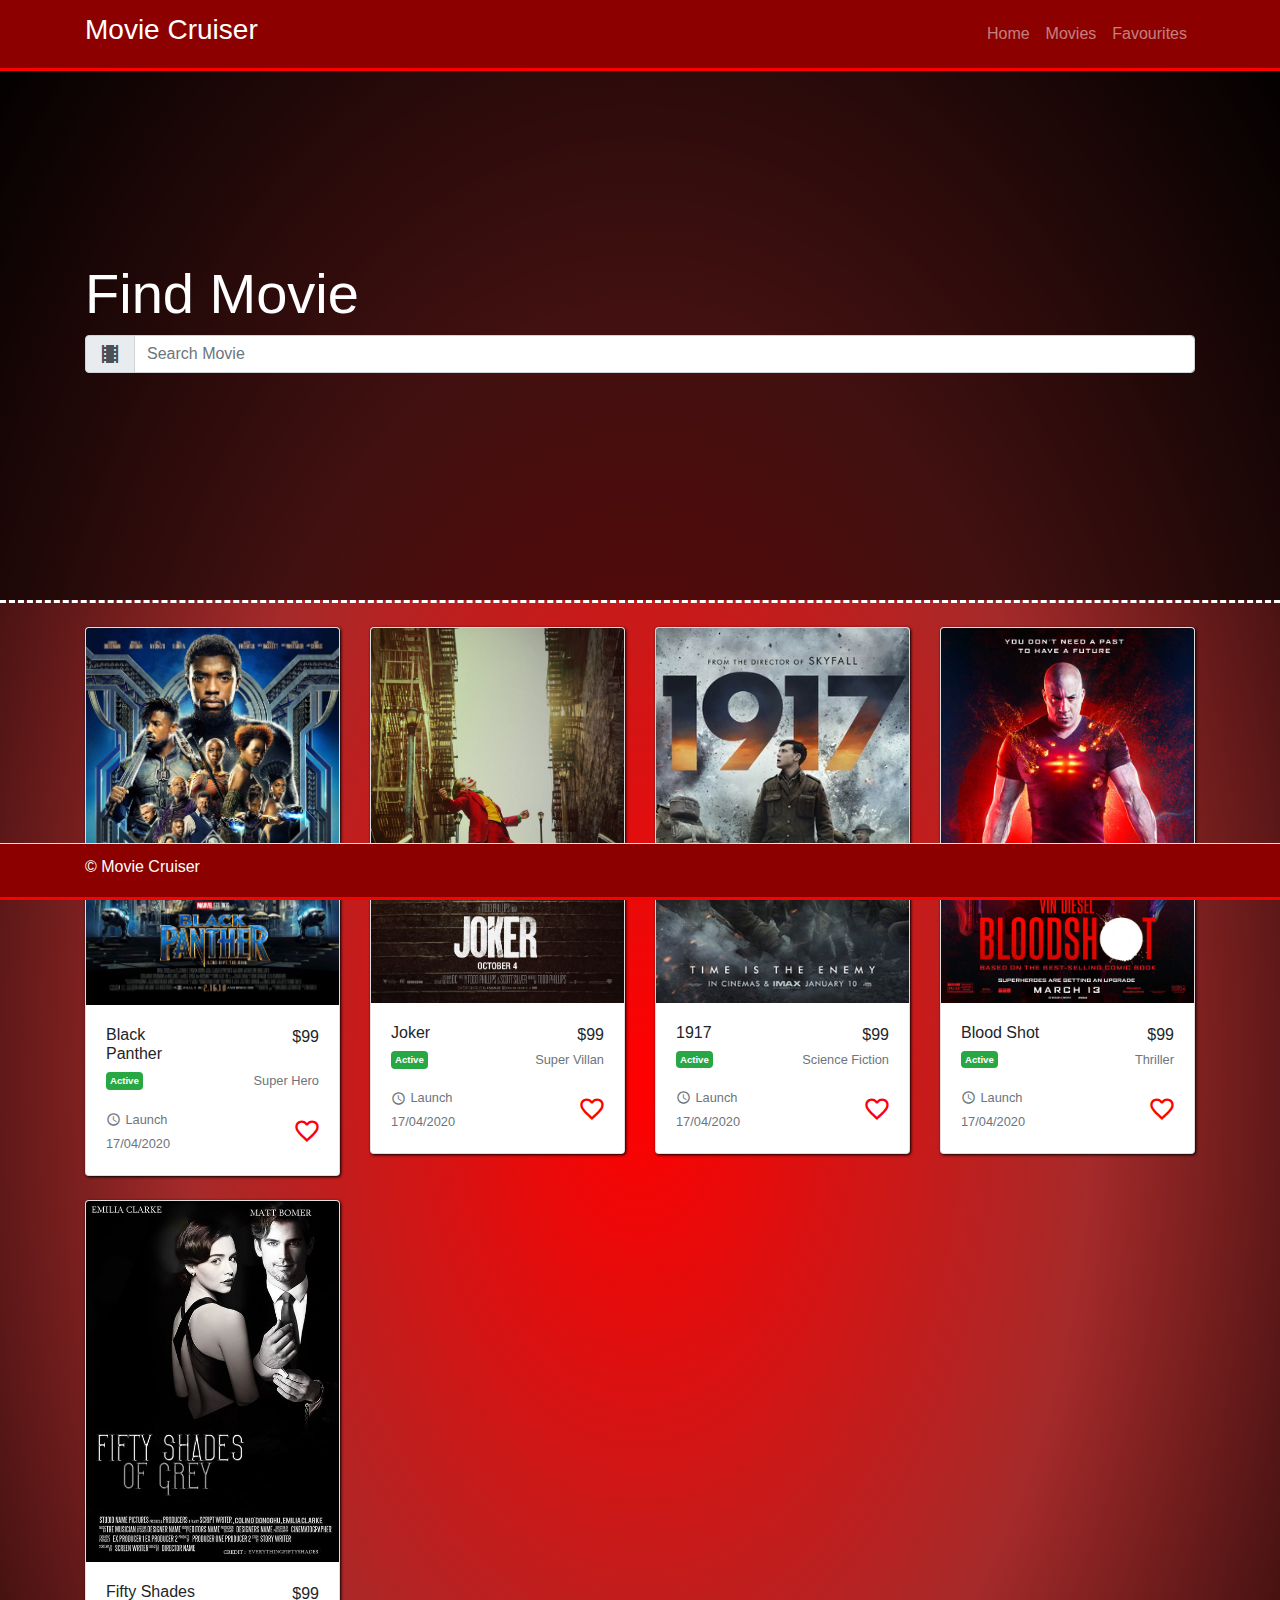
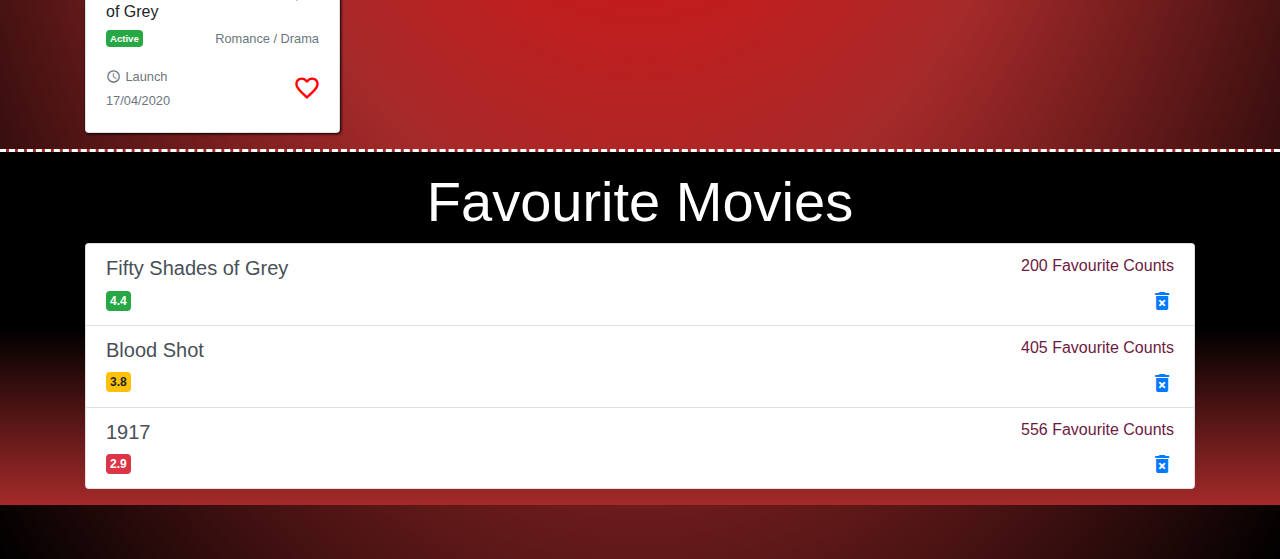
<file: index.html>
<!DOCTYPE html>
<html lang="en">

<head>
	<meta charset="utf-8">
	<meta name="viewport" content="width=device-width, initial-scale=1, shrink-to-fit=no">
	<meta name="description" content="">
	<meta name="author" content="">
	<link rel="icon" href="../../../../favicon.ico">
	<title>Starter Template · Bootstrap</title>

	<!--Template based on URL below-->
	<link rel="canonical" href="https://getbootstrap.com/docs/4.3/examples/starter-template/">

	<!-- Bootstrap core CSS -->
	<link rel="stylesheet" href="https://stackpath.bootstrapcdn.com/bootstrap/4.3.1/css/bootstrap.min.css" integrity="sha384-ggOyR0iXCbMQv3Xipma34MD+dH/1fQ784/j6cY/iJTQUOhcWr7x9JvoRxT2MZw1T" crossorigin="anonymous">

	<!-- Place your stylesheet here-->
	<link href="css/stylesheet.css" rel="stylesheet" type="text/css">

	<link href="https://fonts.googleapis.com/icon?family=Material+Icons" rel="stylesheet">
</head>

<body style="background: radial-gradient(red, brown, black);">
	<nav class="navbar navbar-expand-sm navbar-dark fixed-top" id="main-nav">
		<div class="container">
			<a class="navbar-brand" href="#">
				<h3>Movie Cruiser</h3>
			</a>
			<button class="navbar-toggler" type="button" data-toggle="collapse" data-target="#navbarResponsive" aria-controls="navbarResponsive" aria-expanded="false" aria-label="Toggle navigation">
				<span class="icon-bar top-bar"></span>
				<span class="icon-bar middle-bar"></span>
				<span class="icon-bar bottom-bar"></span>
				<span class="sr-only">Toggle navigation</span>
			</button>
			<div class="collapse navbar-collapse" id="navbarResponsive">
				<ul class="navbar-nav ml-auto">
					<li class="nav-item">
						<a class="nav-link" href="#home-section">Home</a>
					</li>
					<li class="nav-item">
						<a class="nav-link" href="#movie-section">Movies</a>
					</li>
					<li class="nav-item">
						<a class="nav-link" href="#fav-section">Favourites</a>
					</li>
				</ul>
			</div>
		</div>
	</nav>

	<section id="home-section">
		<div class="dark-overlay">
			<div class="home-inner container">
				<label for="search" class="display-4 text-white">Find Movie</label>
				<div class="input-group mb-3">
					<div class="input-group-prepend">
						<button class="material-icons input-group-text cafecup" href="#">
							theaters
						</button>
					</div>
					<input class="form-control" type="text" placeholder="Search Movie" id="searchBar" onkeyup="searchFun();">
				</div>
			</div>
		</div>
	</section>

	<section id="movie-section" style="border-top: 3px dashed white">
		<div class="container">
			<div class="row">
				<div class="col-xl-3 col-lg-4 col-md-6 col-sm-12 mt-2">
					<div class="card mt-3">
						<a href="#" data-toggle="modal" data-target="#loginModal">
							<img class="card-img-top hoverable" src="img/bp.jpg">
						</a>
						<div class="modal" id="loginModal">
							<div class="modal-dialog">
								<div class="modal-content">
									<div class="modal-header">
										<h5 class="modal-title">Teaser of Black Panther</h5>
										<button class="close" data-dismiss="modal">&times;</button>
									</div>
									<div class="modal-body">
										<iframe width="100%" height="300px" src="https://www.youtube.com/embed/dxWvtMOGAhw" frameborder="0" allow="accelerometer; autoplay; encrypted-media; gyroscope; picture-in-picture" allowfullscreen></iframe>
									</div>
								</div>
							</div>
						</div>
						<div class="card-body">
							<div class="row">
								<div class="col">
									<h6>
										Black Panther
									</h6>
								</div>
								<div class="col text-right">
									$99
								</div>
							</div>

							<small class="text-muted d-flex justify-content-between align-items-center">
								<span class="badge badge-success p-1 mr-1">
									Active</span>
								Super Hero
							</small>
							<div class="row justify-content-between mt-3">
								<div class="col">
									<span class="material-icons text-muted" style="font-size: 15px">
										schedule
									</span>
									<small class="text-muted">Launch</small><br>
									<small class="text-muted">17/04/2020</small>
								</div>
								<i class="material-icons col-2 mr-3 align-self-center" id="fav" data-toggle="tooltip" data-placement="left" data-html="true" title="<h3>Add</h3><p>to Favourite</p>">
									favorite_border
								</i>
							</div>
						</div>
					</div>
				</div>

				<div class="col-xl-3 col-lg-4 col-md-6 col-sm-12 mt-2">
					<div class="card mt-3">
						<a href="#" data-toggle="modal" data-target="#loginModal2">
							<img class="card-img-top hoverable" src="img/jo.jpg">
						</a>
						<div class="modal" id="loginModal2">
							<div class="modal-dialog">
								<div class="modal-content">
									<div class="modal-header">
										<h5 class="modal-title">Teaser of Joker</h5>
										<button class="close" data-dismiss="modal">&times;</button>
									</div>
									<div class="modal-body">
										<iframe width="100%" height="300" src="https://www.youtube.com/embed/t433PEQGErc" frameborder="0" allow="accelerometer; autoplay; encrypted-media; gyroscope; picture-in-picture" allowfullscreen></iframe>
									</div>
								</div>
							</div>
						</div>
						<div class="card-body">
							<div class="row">
								<div class="col">
									<h6>
										Joker
									</h6>
								</div>
								<div class="col text-right">
									$99
								</div>
							</div>

							<small class="text-muted d-flex justify-content-between align-items-center">
								<span class="badge badge-success p-1 mr-1">
									Active</span>
								Super Villan
							</small>
							<div class="row justify-content-between mt-3">
								<div class="col">
									<span class="material-icons text-muted" style="font-size: 15px">
										schedule
									</span>
									<small class="text-muted">Launch</small><br>
									<small class="text-muted">17/04/2020</small>
								</div>
								<i class="material-icons col-2 mr-3 align-self-center" id="fav" data-toggle="tooltip" data-placement="left" data-html="true" title="<h3>Add</h3><p>to Favourite</p>">
									favorite_border
								</i>
							</div>
						</div>
					</div>
				</div>

				<div class="col-xl-3 col-lg-4 col-md-6 col-sm-12 mt-2">
					<div class="card mt-3">
						<a href="#" data-toggle="modal" data-target="#loginModal3">
							<img class="card-img-top hoverable" src="img/1917.jpg">
						</a>
						<div class="modal" id="loginModal3">
							<div class="modal-dialog">
								<div class="modal-content">
									<div class="modal-header">
										<h5 class="modal-title">Teaser of 1917</h5>
										<button class="close" data-dismiss="modal">&times;</button>
									</div>
									<div class="modal-body">
										<iframe width="100%" height="300" src="https://www.youtube.com/embed/UcmZN0Mbl04" frameborder="0" allow="accelerometer; autoplay; encrypted-media; gyroscope; picture-in-picture" allowfullscreen></iframe>
									</div>
								</div>
							</div>
						</div>
						<div class="card-body">
							<div class="row">
								<div class="col">
									<h6>
										1917
									</h6>
								</div>
								<div class="col text-right">
									$99
								</div>
							</div>

							<small class="text-muted d-flex justify-content-between align-items-center">
								<span class="badge badge-success p-1 mr-1">
									Active</span>
								Science Fiction
							</small>
							<div class="row justify-content-between mt-3">
								<div class="col">
									<span class="material-icons text-muted" style="font-size: 15px">
										schedule
									</span>
									<small class="text-muted">Launch</small><br>
									<small class="text-muted">17/04/2020</small>
								</div>
								<i class="material-icons col-2 mr-3 align-self-center" id="fav" data-toggle="tooltip" data-placement="left" data-html="true" title="<h3>Add</h3><p>to Favourite</p>">
									favorite_border
								</i>
							</div>
						</div>
					</div>
				</div>

				<div class="col-xl-3 col-lg-4 col-md-6 col-sm-12 mt-2">
					<div class="card mt-3">
						<a href="#" data-toggle="modal" data-target="#loginModal4">
							<img class="card-img-top hoverable" src="img/bs.jpg">
						</a>
						<div class="modal" id="loginModal4">
							<div class="modal-dialog">
								<div class="modal-content">
									<div class="modal-header">
										<h5 class="modal-title">Teaser of Blood Shot</h5>
										<button class="close" data-dismiss="modal">&times;</button>
									</div>
									<div class="modal-body">
										<iframe width="100%" height="300" src="https://www.youtube.com/embed/vOUVVDWdXbo" frameborder="0" allow="accelerometer; autoplay; encrypted-media; gyroscope; picture-in-picture" allowfullscreen></iframe>
									</div>
								</div>
							</div>
						</div>
						<div class="card-body">
							<div class="row">
								<div class="col">
									<h6>
										Blood Shot
									</h6>
								</div>
								<div class="col text-right">
									$99
								</div>
							</div>

							<small class="text-muted d-flex justify-content-between align-items-center">
								<span class="badge badge-success p-1 mr-1">
									Active</span>
								Thriller
							</small>
							<div class="row justify-content-between mt-3">
								<div class="col">
									<span class="material-icons text-muted" style="font-size: 15px">
										schedule
									</span>
									<small class="text-muted">Launch</small><br>
									<small class="text-muted">17/04/2020</small>
								</div>
								<i class="material-icons col-2 mr-3 align-self-center" id="fav" data-toggle="tooltip" data-placement="left" data-html="true" title="<h3>Add</h3><p>to Favourite</p>">
									favorite_border
								</i>
							</div>
						</div>
					</div>
				</div>

				<div class="col-xl-3 col-lg-4 col-md-6 col-sm-12 mt-2">
					<div class="card mt-3">
						<a href="#" data-toggle="modal" data-target="#loginModal5">
							<img class="card-img-top hoverable" src="img/50.jpg">
						</a>
						<div class="modal" id="loginModal5">
							<div class="modal-dialog">
								<div class="modal-content">
									<div class="modal-header">
										<h5 class="modal-title">Teaser of Fifty Shades of Grey</h5>
										<button class="close" data-dismiss="modal">&times;</button>
									</div>
									<div class="modal-body">
										<iframe width="100%" height="300" src="https://www.youtube.com/embed/z4nJX8snP4s" frameborder="0" allow="accelerometer; autoplay; encrypted-media; gyroscope; picture-in-picture" allowfullscreen></iframe>
									</div>
								</div>
							</div>
						</div>
						<div class="card-body">
							<div class="row">
								<div class="col">
									<h6>
										Fifty Shades of Grey
									</h6>
								</div>
								<div class="col text-right">
									$99
								</div>
							</div>

							<small class="text-muted d-flex justify-content-between align-items-center">
								<span class="badge badge-success p-1 mr-1">
									Active</span>
								Romance / Drama
							</small>
							<div class="row justify-content-between mt-3">
								<div class="col">
									<span class="material-icons text-muted" style="font-size: 15px">
										schedule
									</span>
									<small class="text-muted">Launch</small><br>
									<small class="text-muted">17/04/2020</small>
								</div>
								<i class="material-icons col-2 mr-3 align-self-center" id="fav" data-toggle="tooltip" data-placement="left" data-html="true" title="<h3>Add</h3><p>to Favourite</p>">
									favorite_border
								</i>
							</div>
						</div>
					</div>
				</div>
			</div>
		</div>
	</section>

	<section id="fav-section" class="bg-dark text-white mt-3" style="background: linear-gradient(black, black, brown); border-top: 3px dashed white">
		<div class="container">
			<div class="row">
				<div class="col text-center py-3">
					<h2 class="display-4">Favourite Movies</h2>
					<div class="list-group">
						<div class="list-group-item list-group-item-action flex-column align-items-start">
							<div class="d-flex w-100 justify-content-between">
								<h5 style="font-weight: inherit">Fifty Shades of Grey</h5>
								<h6 style="color: #6d1a41">200 Favourite Counts</h6>
							</div>
							<div class="d-flex w-100 justify-content-between">
								<span class="badge badge-success p-1 mr-1 align-self-center">
									4.4</span>
								<a class="ml-auto" data-toggle="tooltip" data-placement="left" data-html="true" title="<h3>Delete</h3><p>from  Favourite</p>" href="index-fav-delete-success.html"><span class="material-icons bin">
										delete_forever
									</span></a>
							</div>
						</div>
						<div class="list-group-item list-group-item-action flex-column align-items-start">
							<div class="d-flex w-100 justify-content-between">
								<h5 style="font-weight: inherit">Blood Shot</h5>
								<h6 style="color: #6d1a41">405 Favourite Counts</h6>
							</div>
							<div class="d-flex w-100 justify-content-between">
								<span class="badge badge-warning p-1 mr-1 align-self-center">
									3.8</span>
								<a class="ml-auto" data-toggle="tooltip" data-placement="left" data-html="true" title="<h3>Delete</h3><p>from  Favourite</p>" href="index-fav-delete-success.html"><span class="material-icons bin">
										delete_forever
									</span></a>
							</div>
						</div>
						<div class="list-group-item list-group-item-action flex-column align-items-start">
							<div class="d-flex w-100 justify-content-between">
								<h5 style="font-weight: inherit">1917</h5>
								<h6 style="color: #6d1a41">556 Favourite Counts</h6>
							</div>
							<div class="d-flex w-100 justify-content-between">
								<span class="badge badge-danger p-1 mr-1 align-self-center">
									2.9</span>
								<a class="ml-auto" data-toggle="tooltip" data-placement="left" data-html="true" title="<h3>Delete</h3><p>from  Favourite</p>" href="index-fav-delete-success.html"><span class="material-icons bin">
										delete_forever
									</span></a>
							</div>
						</div>
					</div>
				</div>
			</div>
		</div>
	</section>

	<div style="margin-top: 54px"></div>

	<nav class="navbar navbar-expand-sm navbar-dark fixed-bottom border-top">
		<div class="container">
			<a class="navbar-brand" href="#">
				<h6>&copy; Movie Cruiser </h6>
			</a>
		</div>
	</nav>


	<script src="https://code.jquery.com/jquery-3.3.1.min.js" integrity="sha256-FgpCb/KJQlLNfOu91ta32o/NMZxltwRo8QtmkMRdAu8=" crossorigin="anonymous"></script>
	<script src="https://cdnjs.cloudflare.com/ajax/libs/popper.js/1.14.3/umd/popper.min.js" integrity="sha384-ZMP7rVo3mIykV+2+9J3UJ46jBk0WLaUAdn689aCwoqbBJiSnjAK/l8WvCWPIPm49" crossorigin="anonymous"></script>
	<script src="https://stackpath.bootstrapcdn.com/bootstrap/4.1.1/js/bootstrap.min.js" integrity="sha384-smHYKdLADwkXOn1EmN1qk/HfnUcbVRZyYmZ4qpPea6sjB/pTJ0euyQp0Mk8ck+5T" crossorigin="anonymous"></script>
	<script src="js/script.js"></script>
</body></html>
</file>
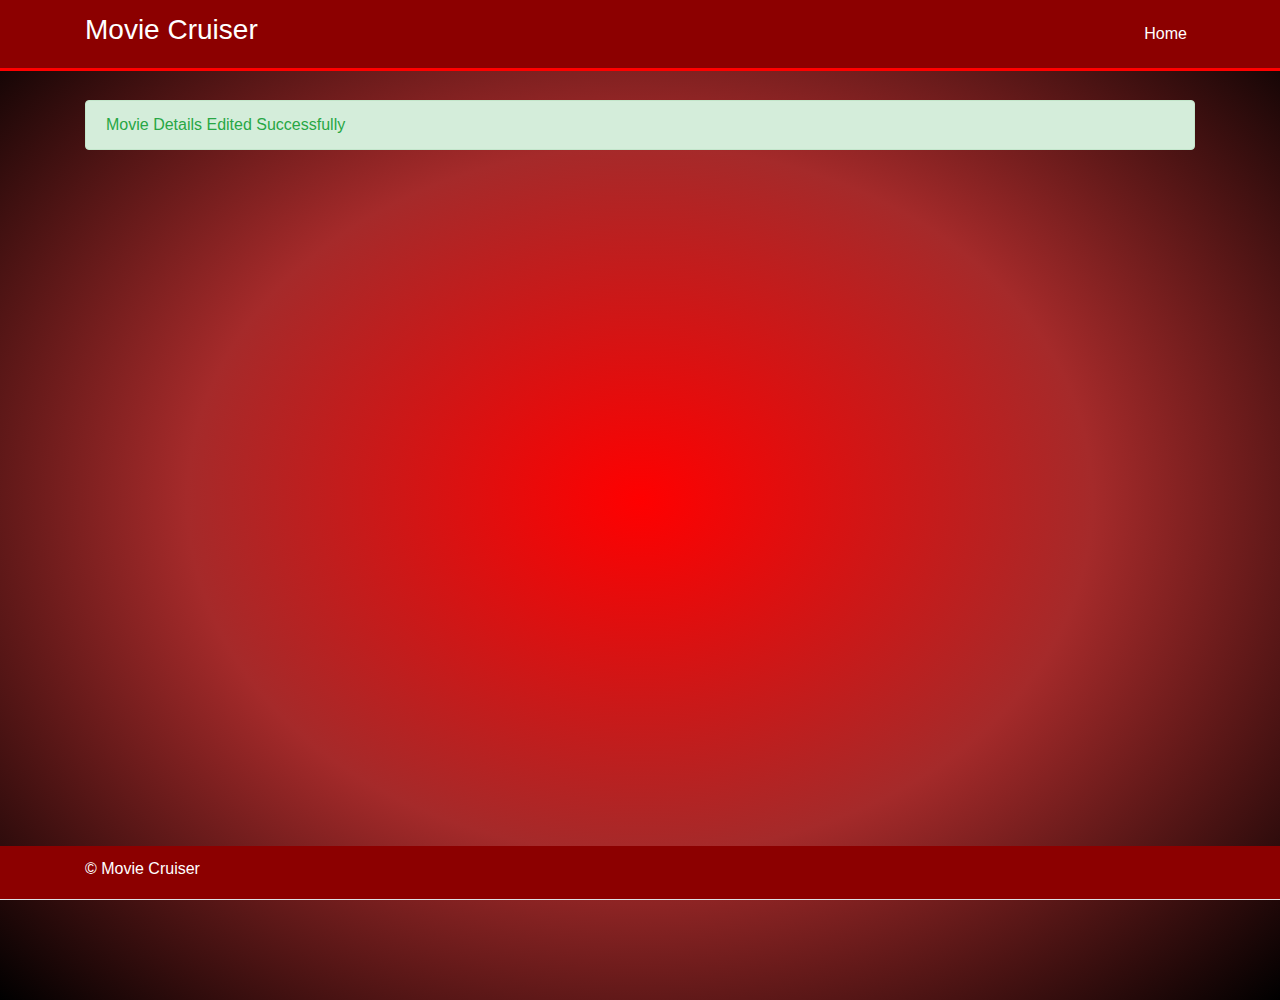
<file: admin-edit-success.html>
<!DOCTYPE html>
<html lang="en">

<head>
	<meta charset="utf-8">
	<meta name="viewport" content="width=device-width, initial-scale=1, shrink-to-fit=no">
	<meta name="description" content="">
	<meta name="author" content="">
	<link rel="icon" href="../../../../favicon.ico">
	<title>Starter Template · Bootstrap</title>

	<!--Template based on URL below-->
	<link rel="canonical" href="https://getbootstrap.com/docs/4.3/examples/starter-template/">

	<!-- Bootstrap core CSS -->
	<link rel="stylesheet" href="https://stackpath.bootstrapcdn.com/bootstrap/4.3.1/css/bootstrap.min.css" integrity="sha384-ggOyR0iXCbMQv3Xipma34MD+dH/1fQ784/j6cY/iJTQUOhcWr7x9JvoRxT2MZw1T" crossorigin="anonymous">

	<!-- Place your stylesheet here-->
	<link href="css/stylesheet.css" rel="stylesheet" type="text/css">

	<link href="https://fonts.googleapis.com/icon?family=Material+Icons" rel="stylesheet">
</head>

<body style="height: 900px">

	<nav class="navbar navbar-expand-sm navbar-dark fixed-top">
		<div class="container">
			<a class="navbar-brand" href="#">
				<h3>Movie Cruiser</h3>
			</a>
			<button class="navbar-toggler" type="button" data-toggle="collapse" data-target="#navbarResponsive" aria-controls="navbarResponsive" aria-expanded="false" aria-label="Toggle navigation">
				<span class="icon-bar top-bar"></span>
				<span class="icon-bar middle-bar"></span>
				<span class="icon-bar bottom-bar"></span>
				<span class="sr-only">Toggle navigation</span>
			</button>
			<div class="collapse navbar-collapse" id="navbarResponsive">
				<ul class="navbar-nav ml-auto">
					<li class="nav-item active">
						<a class="nav-link" href="index-admin.html">Home</a>
					</li>
				</ul>
			</div>
		</div>
	</nav>
	<div style="margin-top: 100px"></div>
	<div class="container">
		<div class="alert alert-success text-success">Movie Details Edited Successfully</div>
	</div>
	
	<div style="margin-top: 100px"></div>
	<nav class="navbar navbar-expand-sm navbar-dark fixed-bottom border-bottom">
		<div class="container">
			<a class="navbar-brand" href="#">
				<h6>&copy; Movie Cruiser </h6>
			</a>
		</div>
	</nav>
	
	<!-- Bootstrap core JavaScript
    ================================================== -->
	<!-- Placed at the end of the document so the pages load faster -->
	<script src="https://code.jquery.com/jquery-3.3.1.slim.min.js" integrity="sha384-q8i/X+965DzO0rT7abK41JStQIAqVgRVzpbzo5smXKp4YfRvH+8abtTE1Pi6jizo" crossorigin="anonymous"></script>
	<script src="https://cdnjs.cloudflare.com/ajax/libs/popper.js/1.14.7/umd/popper.min.js" integrity="sha384-UO2eT0CpHqdSJQ6hJty5KVphtPhzWj9WO1clHTMGa3JDZwrnQq4sF86dIHNDz0W1" crossorigin="anonymous"></script>
	<script src="https://stackpath.bootstrapcdn.com/bootstrap/4.3.1/js/bootstrap.min.js" integrity="sha384-JjSmVgyd0p3pXB1rRibZUAYoIIy6OrQ6VrjIEaFf/nJGzIxFDsf4x0xIM+B07jRM" crossorigin="anonymous"></script>
<script src="js/script.js"></script>
</body></html>
</file>
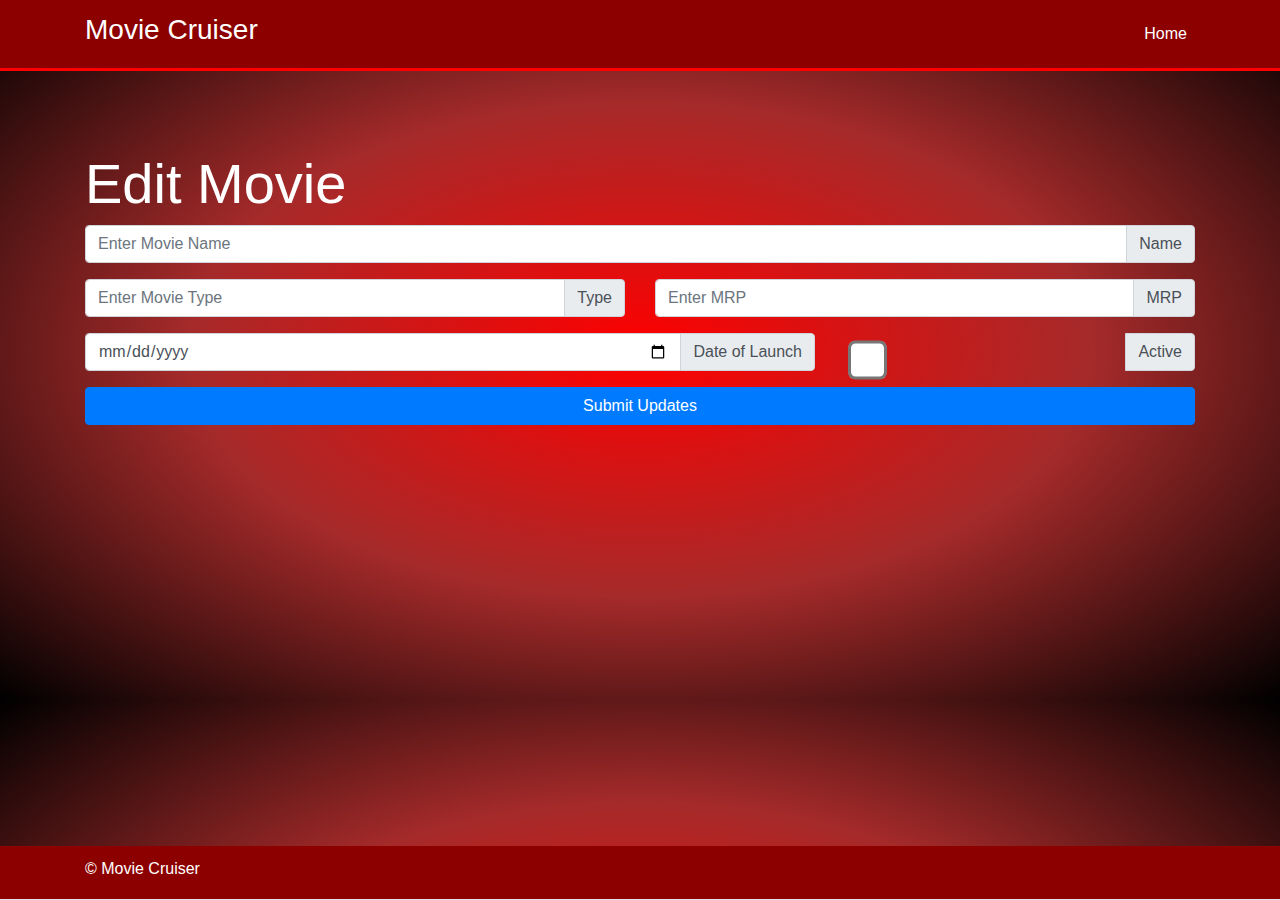
<file: admin-edit.html>
<!DOCTYPE html>
<html lang="en" >

<head>
	<meta charset="utf-8">
	<meta name="viewport" content="width=device-width, initial-scale=1, shrink-to-fit=no">
	<meta name="description" content="">
	<meta name="author" content="">
	<link rel="icon" href="../../../../favicon.ico">
	<title>Starter Template · Bootstrap</title>

	<!--Template based on URL below-->
	<link rel="canonical" href="https://getbootstrap.com/docs/4.3/examples/starter-template/">

	<!-- Bootstrap core CSS -->
	<link rel="stylesheet" href="https://stackpath.bootstrapcdn.com/bootstrap/4.3.1/css/bootstrap.min.css" integrity="sha384-ggOyR0iXCbMQv3Xipma34MD+dH/1fQ784/j6cY/iJTQUOhcWr7x9JvoRxT2MZw1T" crossorigin="anonymous">

	<!-- Place your stylesheet here-->
	<link href="css/stylesheet.css" rel="stylesheet" type="text/css">

	<link href="https://fonts.googleapis.com/icon?family=Material+Icons" rel="stylesheet">
</head>

<body>

	<nav class="navbar navbar-expand-sm navbar-dark fixed-top">
		<div class="container">
			<a class="navbar-brand" href="#">
				<h3>Movie Cruiser</h3>
			</a>
			<button class="navbar-toggler" type="button" data-toggle="collapse" data-target="#navbarResponsive" aria-controls="navbarResponsive" aria-expanded="false" aria-label="Toggle navigation">
				<span class="icon-bar top-bar"></span>
				<span class="icon-bar middle-bar"></span>
				<span class="icon-bar bottom-bar"></span>
				<span class="sr-only">Toggle navigation</span>
			</button>
			<div class="collapse navbar-collapse" id="navbarResponsive">
				<ul class="navbar-nav ml-auto">
					<li class="nav-item active">
						<a class="nav-link" href="index-admin.html">Home</a>
					</li>
				</ul>
			</div>
		</div>
	</nav>

	<div id="home-section" style="background: none">
		<div class="dark-overlay" style="background: none">
			<div class="home-inner container" style="margin-top: 150px; padding-top: 0px;">
				<label for="search" class="display-4 text-white">Edit Movie</label>
				<div class="row">
					<div class="input-group mb-3 col-lg-12">
						<input class="form-control" type="text" placeholder="Enter Movie Name">
						<div class="input-group-append">
							<p class="input-group-text cafecup" href="#">
								Name
							</p>
						</div>
					</div>
					<div class="input-group mb-3 col-lg-6">
						<input class="form-control" type="text" placeholder="Enter Movie Type">
						<div class="input-group-append">
							<p class="input-group-text cafecup" href="#">
								Type
							</p>
						</div>
					</div>
					<div class="input-group mb-3 col-lg-6">
						<input class="form-control" type="text" placeholder="Enter MRP">
						<div class="input-group-append">
							<p class="input-group-text cafecup" href="#">
								MRP
							</p>
						</div>
					</div>

					<div class="input-group mb-3 col-lg-8">
						<input class="form-control" type="date" placeholder="Search Movie">
						<div class="input-group-append">
							<p class="input-group-text cafecup" href="#">
								Date of Launch
							</p>
						</div>
					</div>

					<div class="input-group mb-3 text-white col-lg-4">
						<input class="ml-3 mt-3" type="checkbox" style="transform: scale(3,3)">
						<div class="input-group-append ml-auto">
							<p class="input-group-text cafecup" href="#">
								Active
							</p>
						</div>
					</div>
				</div>


				<a class="btn btn-block btn-primary" value="Submit Edit" href="admin-edit-success.html">Submit Updates</a>

			</div>
		</div>
	</div>

	<div style="margin-top: 100px"></div>
	<nav class="navbar navbar-expand-sm navbar-dark fixed-bottom border-bottom">
		<div class="container">
			<a class="navbar-brand" href="#">
				<h6>&copy; Movie Cruiser </h6>
			</a>
		</div>
	</nav>

	<!-- Bootstrap core JavaScript
    ================================================== -->
	<!-- Placed at the end of the document so the pages load faster -->
	<script src="https://code.jquery.com/jquery-3.3.1.slim.min.js" integrity="sha384-q8i/X+965DzO0rT7abK41JStQIAqVgRVzpbzo5smXKp4YfRvH+8abtTE1Pi6jizo" crossorigin="anonymous"></script>
	<script src="https://cdnjs.cloudflare.com/ajax/libs/popper.js/1.14.7/umd/popper.min.js" integrity="sha384-UO2eT0CpHqdSJQ6hJty5KVphtPhzWj9WO1clHTMGa3JDZwrnQq4sF86dIHNDz0W1" crossorigin="anonymous"></script>
	<script src="https://stackpath.bootstrapcdn.com/bootstrap/4.3.1/js/bootstrap.min.js" integrity="sha384-JjSmVgyd0p3pXB1rRibZUAYoIIy6OrQ6VrjIEaFf/nJGzIxFDsf4x0xIM+B07jRM" crossorigin="anonymous"></script>
<script src="js/script.js"></script>
</body></html>
</file>
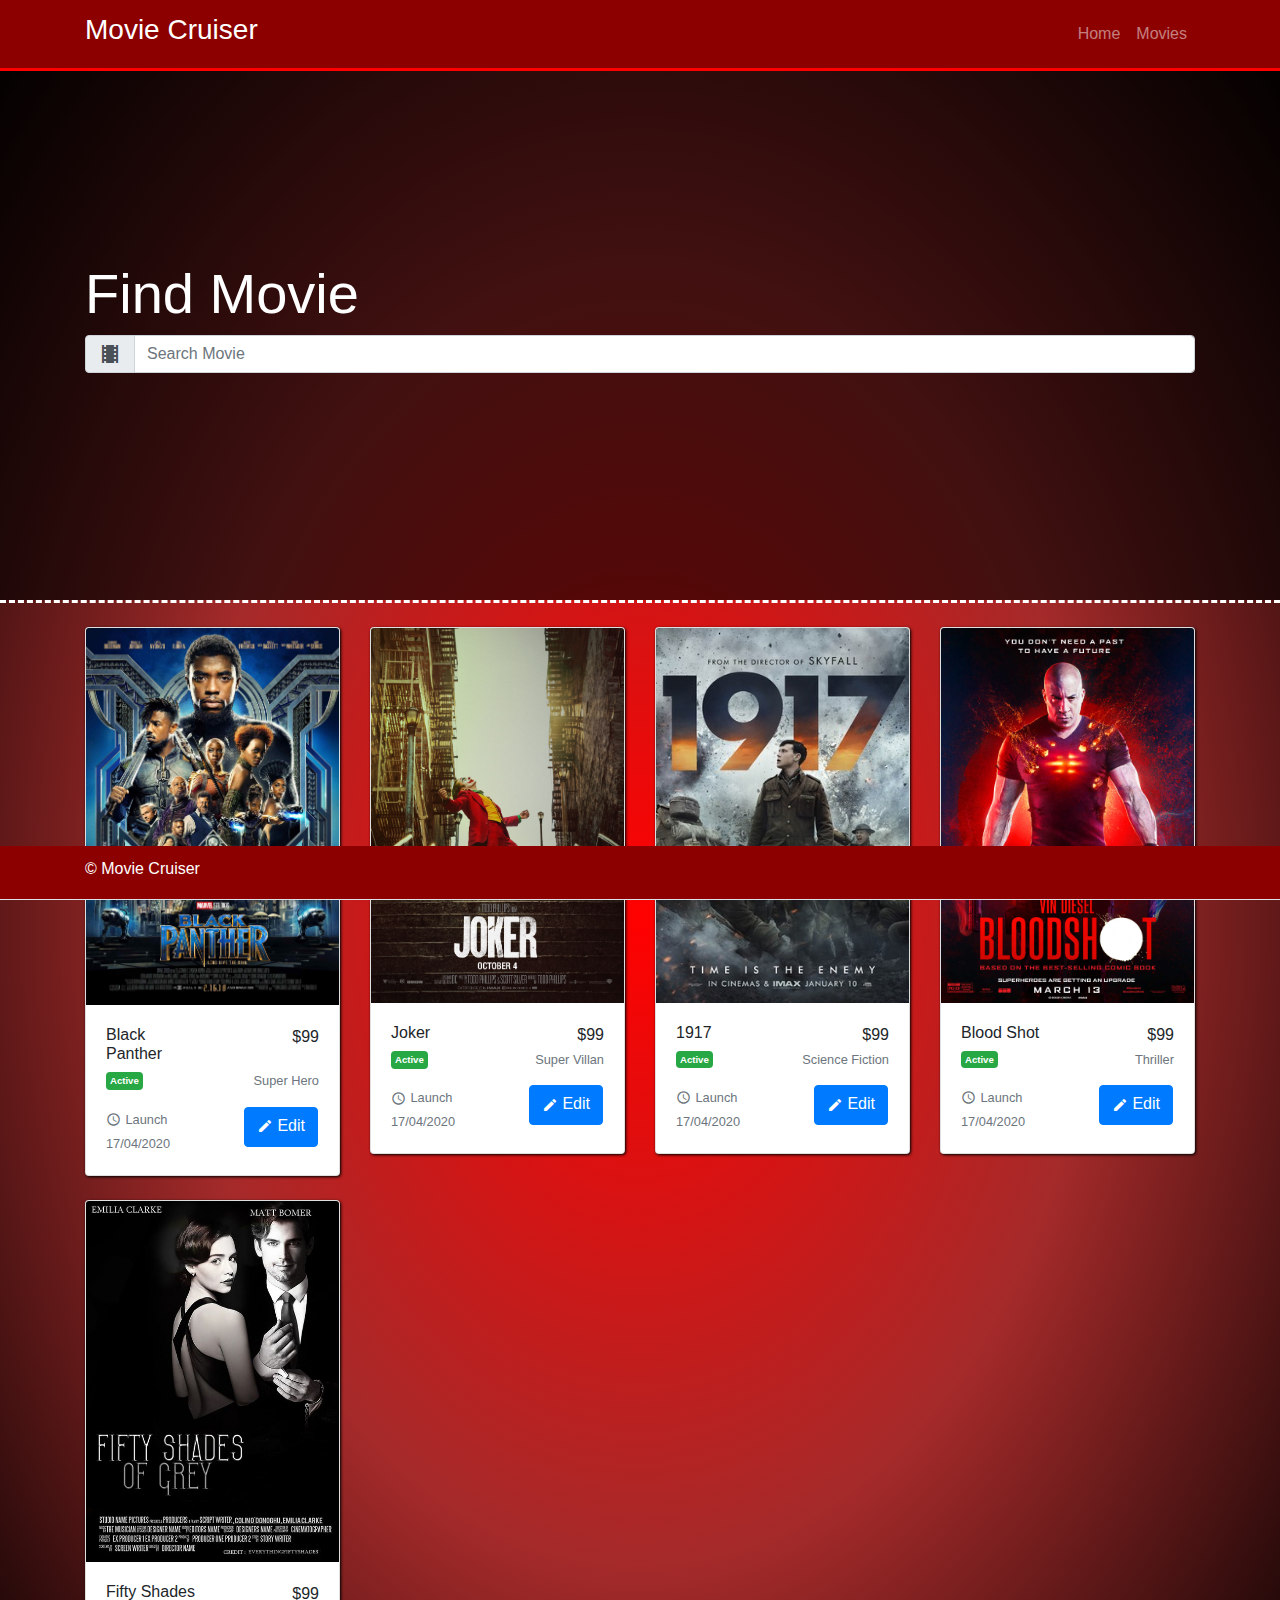
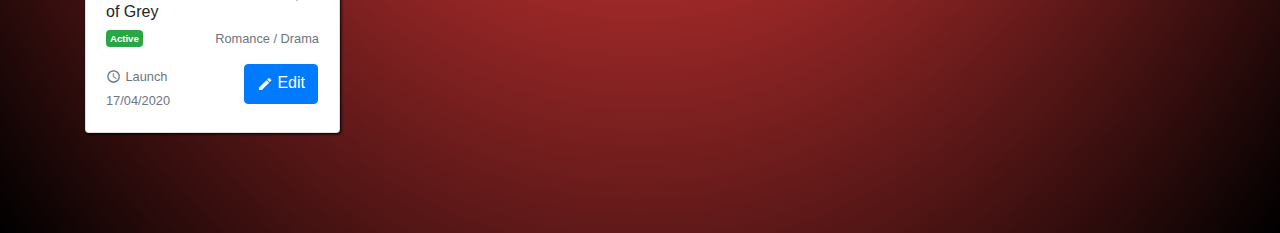
<file: index-admin.html>
<!DOCTYPE html>
<html lang="en">

<head>
	<meta charset="utf-8">
	<meta name="viewport" content="width=device-width, initial-scale=1, shrink-to-fit=no">
	<meta name="description" content="">
	<meta name="author" content="">
	<link rel="icon" href="../../../../favicon.ico">
	<title>Starter Template · Bootstrap</title>

	<!--Template based on URL below-->
	<link rel="canonical" href="https://getbootstrap.com/docs/4.3/examples/starter-template/">

	<!-- Bootstrap core CSS -->
	<link rel="stylesheet" href="https://stackpath.bootstrapcdn.com/bootstrap/4.3.1/css/bootstrap.min.css" integrity="sha384-ggOyR0iXCbMQv3Xipma34MD+dH/1fQ784/j6cY/iJTQUOhcWr7x9JvoRxT2MZw1T" crossorigin="anonymous">

	<!-- Place your stylesheet here-->
	<link href="css/stylesheet.css" rel="stylesheet" type="text/css">

	<link href="https://fonts.googleapis.com/icon?family=Material+Icons" rel="stylesheet">
</head>

<body style="background: radial-gradient(red, brown, black);">

	<nav class="navbar navbar-expand-sm navbar-dark fixed-top" id="main-nav">
		<div class="container">
			<a class="navbar-brand" href="#">
				<h3>Movie Cruiser</h3>
			</a>
			<button class="navbar-toggler" type="button" data-toggle="collapse" data-target="#navbarResponsive" aria-controls="navbarResponsive" aria-expanded="false" aria-label="Toggle navigation">
				<span class="icon-bar top-bar"></span>
				<span class="icon-bar middle-bar"></span>
				<span class="icon-bar bottom-bar"></span>
				<span class="sr-only">Toggle navigation</span>
			</button>
			<div class="collapse navbar-collapse" id="navbarResponsive">
				<ul class="navbar-nav ml-auto">
					<li class="nav-item">
						<a class="nav-link" href="#home-section">Home</a>
					</li>
					<li class="nav-item">
						<a class="nav-link" href="#movie-section">Movies</a>
					</li>
				</ul>
			</div>
		</div>
	</nav>

	<section id="home-section">
		<div class="dark-overlay">
			<div class="home-inner container">
				<label for="search" class="display-4 text-white">Find Movie</label>
				<div class="input-group mb-3">
					<div class="input-group-prepend">
						<button class="material-icons input-group-text cafecup" href="#">
							theaters
						</button>
					</div>
					<input class="form-control" type="text" placeholder="Search Movie" id="searchBar" onkeyup="searchFun();">
				</div>
			</div>
		</div>
	</section>

	<section id="movie-section" style="border-top: 3px dashed white">
		<div class="container">
			<div class="row">
				<div class="col-xl-3 col-lg-4 col-md-6 col-sm-12 mt-2">
					<div class="card mt-3">
						<a href="#" data-toggle="modal" data-target="#loginModal">
							<img class="card-img-top hoverable" src="img/bp.jpg">
						</a>
						<div class="modal" id="loginModal">
							<div class="modal-dialog">
								<div class="modal-content">
									<div class="modal-header">
										<h5 class="modal-title">Teaser of Black Panther</h5>
										<button class="close" data-dismiss="modal">&times;</button>
									</div>
									<div class="modal-body">
										<iframe width="100%" height="300px" src="https://www.youtube.com/embed/dxWvtMOGAhw" frameborder="0" allow="accelerometer; autoplay; encrypted-media; gyroscope; picture-in-picture" allowfullscreen></iframe>
									</div>
								</div>
							</div>
						</div>
						<div class="card-body">
							<div class="row">
								<div class="col">
									<h6>
										Black Panther
									</h6>
								</div>
								<div class="col text-right">
									$99
								</div>
							</div>

							<small class="text-muted d-flex justify-content-between align-items-center">
								<span class="badge badge-success p-1 mr-1">
									Active</span>
								Super Hero
							</small>
							<div class="row justify-content-between mt-3">
								<div class="col">
									<span class="material-icons text-muted" style="font-size: 15px">
										schedule
									</span>
									<small class="text-muted">Launch</small><br>
									<small class="text-muted">17/04/2020</small>
								</div>
								<a class="btn btn-primary ml-auto mr-3 addtocart" href="admin-edit.html">
									<span class="material-icons" style="font-size: 16px">
										create
									</span>
									<p class="d-inline" style="font-size: 16px;">Edit</p>
								</a>
							</div>
						</div>
					</div>
				</div>

				<div class="col-xl-3 col-lg-4 col-md-6 col-sm-12 mt-2">
					<div class="card mt-3">
						<a href="#" data-toggle="modal" data-target="#loginModal2">
							<img class="card-img-top hoverable" src="img/jo.jpg">
						</a>
						<div class="modal" id="loginModal2">
							<div class="modal-dialog">
								<div class="modal-content">
									<div class="modal-header">
										<h5 class="modal-title">Teaser of Joker</h5>
										<button class="close" data-dismiss="modal">&times;</button>
									</div>
									<div class="modal-body">
										<iframe width="100%" height="300" src="https://www.youtube.com/embed/t433PEQGErc" frameborder="0" allow="accelerometer; autoplay; encrypted-media; gyroscope; picture-in-picture" allowfullscreen></iframe>
									</div>
								</div>
							</div>
						</div>
						<div class="card-body">
							<div class="row">
								<div class="col">
									<h6>
										Joker
									</h6>
								</div>
								<div class="col text-right">
									$99
								</div>
							</div>

							<small class="text-muted d-flex justify-content-between align-items-center">
								<span class="badge badge-success p-1 mr-1">
									Active</span>
								Super Villan
							</small>
							<div class="row justify-content-between mt-3">
								<div class="col">
									<span class="material-icons text-muted" style="font-size: 15px">
										schedule
									</span>
									<small class="text-muted">Launch</small><br>
									<small class="text-muted">17/04/2020</small>
								</div>
								<a class="btn btn-primary ml-auto mr-3 addtocart" href="admin-edit.html">
									<span class="material-icons" style="font-size: 16px">
										create
									</span>
									<p class="d-inline" style="font-size: 16px;">Edit</p>
								</a>
							</div>
						</div>
					</div>
				</div>

				<div class="col-xl-3 col-lg-4 col-md-6 col-sm-12 mt-2">
					<div class="card mt-3">
						<a href="#" data-toggle="modal" data-target="#loginModal3">
							<img class="card-img-top hoverable" src="img/1917.jpg">
						</a>
						<div class="modal" id="loginModal3">
							<div class="modal-dialog">
								<div class="modal-content">
									<div class="modal-header">
										<h5 class="modal-title">Teaser of 1917</h5>
										<button class="close" data-dismiss="modal">&times;</button>
									</div>
									<div class="modal-body">
										<iframe width="100%" height="300" src="https://www.youtube.com/embed/UcmZN0Mbl04" frameborder="0" allow="accelerometer; autoplay; encrypted-media; gyroscope; picture-in-picture" allowfullscreen></iframe>
									</div>
								</div>
							</div>
						</div>
						<div class="card-body">
							<div class="row">
								<div class="col">
									<h6>
										1917
									</h6>
								</div>
								<div class="col text-right">
									$99
								</div>
							</div>

							<small class="text-muted d-flex justify-content-between align-items-center">
								<span class="badge badge-success p-1 mr-1">
									Active</span>
								Science Fiction
							</small>
							<div class="row justify-content-between mt-3">
								<div class="col">
									<span class="material-icons text-muted" style="font-size: 15px">
										schedule
									</span>
									<small class="text-muted">Launch</small><br>
									<small class="text-muted">17/04/2020</small>
								</div>
								<a class="btn btn-primary ml-auto mr-3 addtocart" href="admin-edit.html">
									<span class="material-icons" style="font-size: 16px">
										create
									</span>
									<p class="d-inline" style="font-size: 16px;">Edit</p>
								</a>
							</div>
						</div>
					</div>
				</div>

				<div class="col-xl-3 col-lg-4 col-md-6 col-sm-12 mt-2">
					<div class="card mt-3">
						<a href="#" data-toggle="modal" data-target="#loginModal4">
							<img class="card-img-top hoverable" src="img/bs.jpg">
						</a>
						<div class="modal" id="loginModal4">
							<div class="modal-dialog">
								<div class="modal-content">
									<div class="modal-header">
										<h5 class="modal-title">Teaser of Blood Shot</h5>
										<button class="close" data-dismiss="modal">&times;</button>
									</div>
									<div class="modal-body">
										<iframe width="100%" height="300" src="https://www.youtube.com/embed/vOUVVDWdXbo" frameborder="0" allow="accelerometer; autoplay; encrypted-media; gyroscope; picture-in-picture" allowfullscreen></iframe>
									</div>
								</div>
							</div>
						</div>
						<div class="card-body">
							<div class="row">
								<div class="col">
									<h6>
										Blood Shot
									</h6>
								</div>
								<div class="col text-right">
									$99
								</div>
							</div>

							<small class="text-muted d-flex justify-content-between align-items-center">
								<span class="badge badge-success p-1 mr-1">
									Active</span>
								Thriller
							</small>
							<div class="row justify-content-between mt-3">
								<div class="col">
									<span class="material-icons text-muted" style="font-size: 15px">
										schedule
									</span>
									<small class="text-muted">Launch</small><br>
									<small class="text-muted">17/04/2020</small>
								</div>
								<a class="btn btn-primary ml-auto mr-3 addtocart" href="admin-edit.html">
									<span class="material-icons" style="font-size: 16px">
										create
									</span>
									<p class="d-inline" style="font-size: 16px;">Edit</p>
								</a>
							</div>
						</div>
					</div>
				</div>

				<div class="col-xl-3 col-lg-4 col-md-6 col-sm-12 mt-2">
					<div class="card mt-3">
						<a href="#" data-toggle="modal" data-target="#loginModal5">
							<img class="card-img-top hoverable" src="img/50.jpg">
						</a>
						<div class="modal" id="loginModal5">
							<div class="modal-dialog">
								<div class="modal-content">
									<div class="modal-header">
										<h5 class="modal-title">Teaser of Fifty Shades of Grey</h5>
										<button class="close" data-dismiss="modal">&times;</button>
									</div>
									<div class="modal-body">
										<iframe width="100%" height="300" src="https://www.youtube.com/embed/z4nJX8snP4s" frameborder="0" allow="accelerometer; autoplay; encrypted-media; gyroscope; picture-in-picture" allowfullscreen></iframe>
									</div>
								</div>
							</div>
						</div>
						<div class="card-body">
							<div class="row">
								<div class="col">
									<h6>
										Fifty Shades of Grey
									</h6>
								</div>
								<div class="col text-right">
									$99
								</div>
							</div>

							<small class="text-muted d-flex justify-content-between align-items-center">
								<span class="badge badge-success p-1 mr-1">
									Active</span>
								Romance / Drama
							</small>
							<div class="row justify-content-between mt-3">
								<div class="col">
									<span class="material-icons text-muted" style="font-size: 15px">
										schedule
									</span>
									<small class="text-muted">Launch</small><br>
									<small class="text-muted">17/04/2020</small>
								</div>
								<a class="btn btn-primary ml-auto mr-3 addtocart" href="admin-edit.html">
									<span class="material-icons" style="font-size: 16px">
										create
									</span>
									<p class="d-inline" style="font-size: 16px;">Edit</p>
								</a>
							</div>
						</div>
					</div>
				</div>
			</div>
		</div>
	</section>
	
	<div style="margin-top: 100px"></div>
	<nav class="navbar navbar-expand-sm navbar-dark fixed-bottom border-bottom">
		<div class="container">
			<a class="navbar-brand" href="#">
				<h6>&copy; Movie Cruiser </h6>
			</a>
		</div>
	</nav>


	<!-- Bootstrap core JavaScript
    ================================================== -->
	<!-- Placed at the end of the document so the pages load faster -->
	<script src="https://code.jquery.com/jquery-3.3.1.min.js" integrity="sha256-FgpCb/KJQlLNfOu91ta32o/NMZxltwRo8QtmkMRdAu8=" crossorigin="anonymous"></script>
	<script src="https://cdnjs.cloudflare.com/ajax/libs/popper.js/1.14.3/umd/popper.min.js" integrity="sha384-ZMP7rVo3mIykV+2+9J3UJ46jBk0WLaUAdn689aCwoqbBJiSnjAK/l8WvCWPIPm49" crossorigin="anonymous"></script>
	<script src="https://stackpath.bootstrapcdn.com/bootstrap/4.1.1/js/bootstrap.min.js" integrity="sha384-smHYKdLADwkXOn1EmN1qk/HfnUcbVRZyYmZ4qpPea6sjB/pTJ0euyQp0Mk8ck+5T" crossorigin="anonymous"></script>
	<script src="js/script.js"></script>

</body></html>
</file>
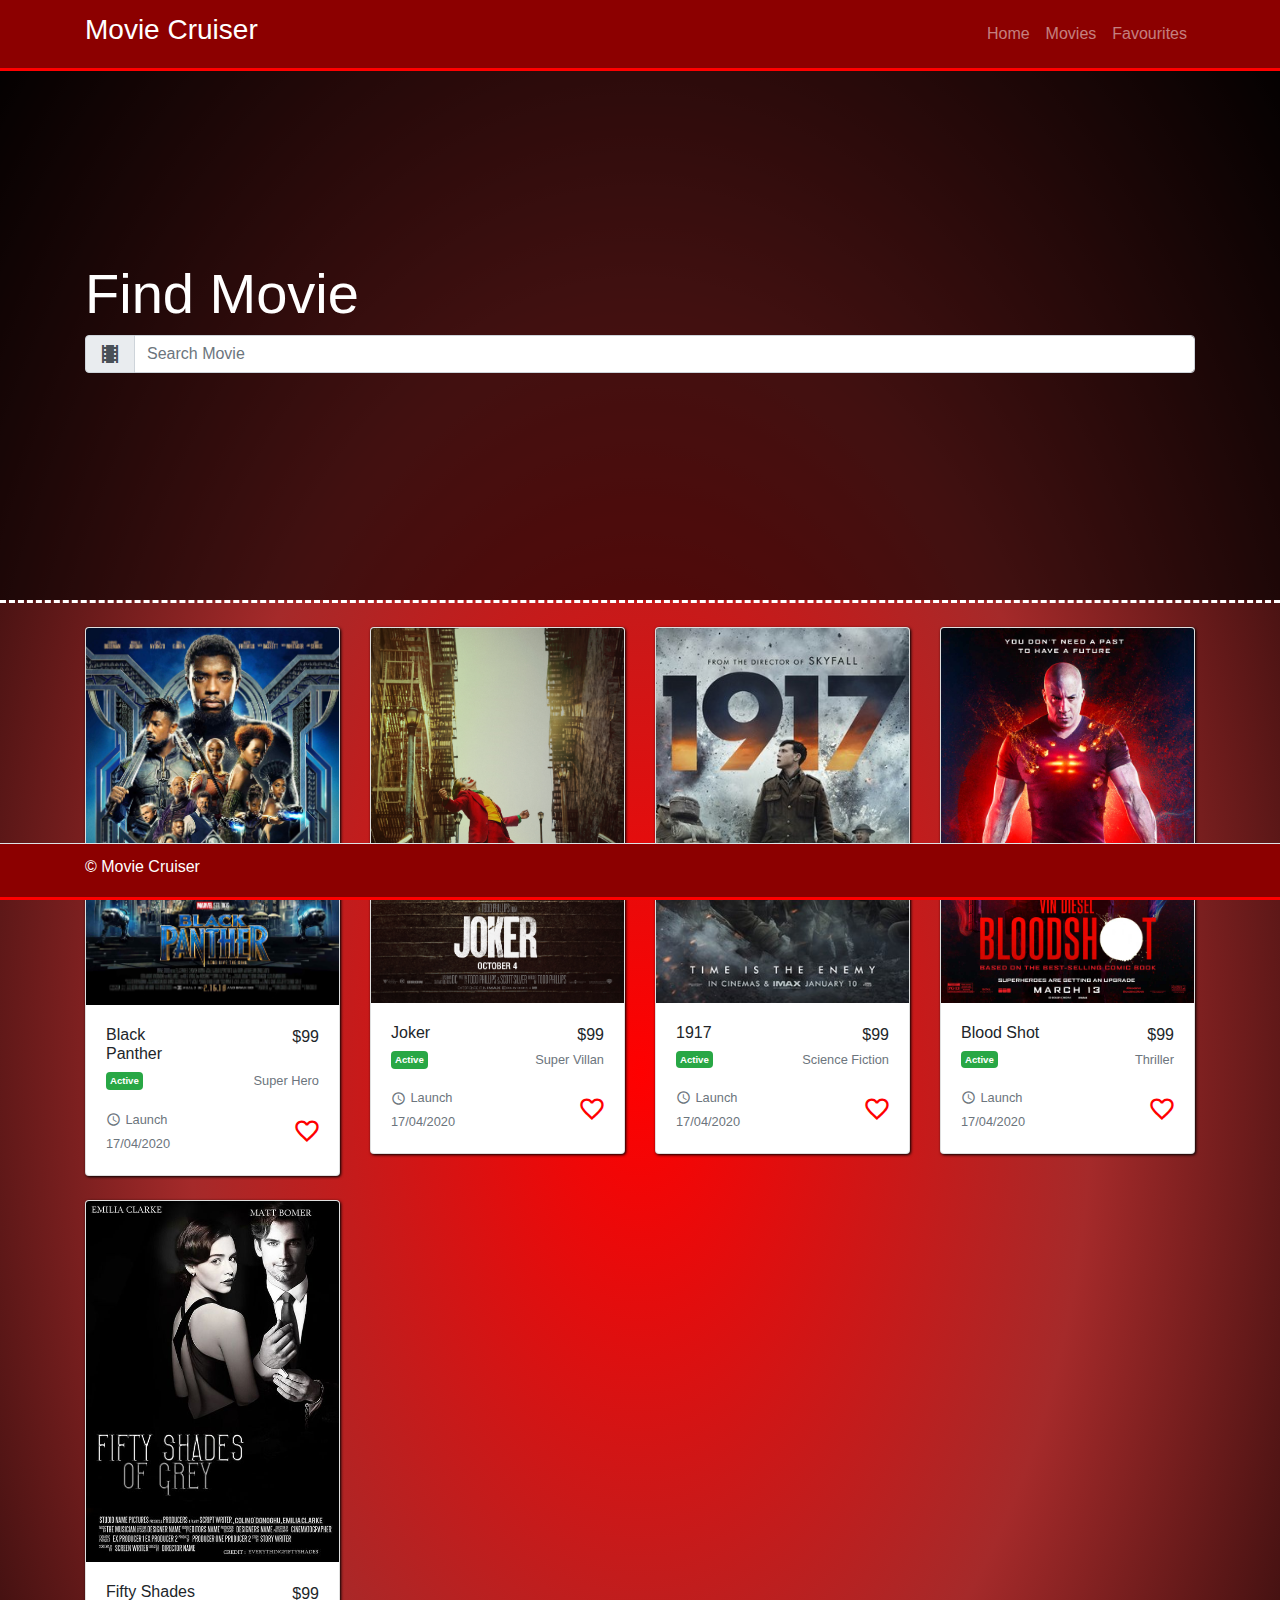
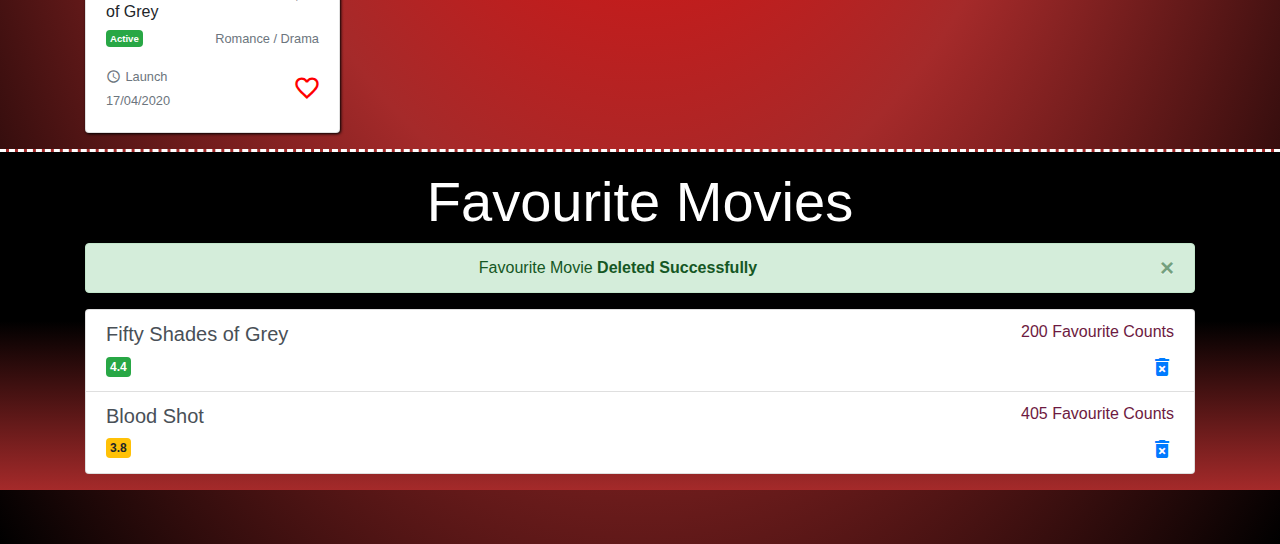
<file: index-fav-delete-success.html>
<!DOCTYPE html>
<html lang="en">

<head>
	<meta charset="utf-8">
	<meta name="viewport" content="width=device-width, initial-scale=1, shrink-to-fit=no">
	<meta name="description" content="">
	<meta name="author" content="">
	<link rel="icon" href="../../../../favicon.ico">
	<title>Starter Template · Bootstrap</title>

	<!--Template based on URL below-->
	<link rel="canonical" href="https://getbootstrap.com/docs/4.3/examples/starter-template/">

	<!-- Bootstrap core CSS -->
	<link rel="stylesheet" href="https://stackpath.bootstrapcdn.com/bootstrap/4.3.1/css/bootstrap.min.css" integrity="sha384-ggOyR0iXCbMQv3Xipma34MD+dH/1fQ784/j6cY/iJTQUOhcWr7x9JvoRxT2MZw1T" crossorigin="anonymous">

	<!-- Place your stylesheet here-->
	<link href="css/stylesheet.css" rel="stylesheet" type="text/css">

	<link href="https://fonts.googleapis.com/icon?family=Material+Icons" rel="stylesheet">
</head>

<body style="background: radial-gradient(red, brown, black);">
	<nav class="navbar navbar-expand-sm navbar-dark fixed-top" id="main-nav">
		<div class="container">
			<a class="navbar-brand" href="#">
				<h3>Movie Cruiser</h3>
			</a>
			<button class="navbar-toggler" type="button" data-toggle="collapse" data-target="#navbarResponsive" aria-controls="navbarResponsive" aria-expanded="false" aria-label="Toggle navigation">
				<span class="icon-bar top-bar"></span>
				<span class="icon-bar middle-bar"></span>
				<span class="icon-bar bottom-bar"></span>
				<span class="sr-only">Toggle navigation</span>
			</button>
			<div class="collapse navbar-collapse" id="navbarResponsive">
				<ul class="navbar-nav ml-auto">
					<li class="nav-item">
						<a class="nav-link" href="#home-section">Home</a>
					</li>
					<li class="nav-item">
						<a class="nav-link" href="#movie-section">Movies</a>
					</li>
					<li class="nav-item">
						<a class="nav-link" href="#fav-section">Favourites</a>
					</li>
				</ul>
			</div>
		</div>
	</nav>

	<section id="home-section">
		<div class="dark-overlay">
			<div class="home-inner container">
				<label for="search" class="display-4 text-white">Find Movie</label>
				<div class="input-group mb-3">
					<div class="input-group-prepend">
						<button class="material-icons input-group-text cafecup" href="#">
							theaters
						</button>
					</div>
					<input class="form-control" type="text" placeholder="Search Movie" id="searchBar" onkeyup="searchFun();">
				</div>
			</div>
		</div>
	</section>

	<section id="movie-section" style="border-top: 3px dashed white">
		<div class="container">
			<div class="row">
				<div class="col-xl-3 col-lg-4 col-md-6 col-sm-12 mt-2">
					<div class="card mt-3">
						<a href="#" data-toggle="modal" data-target="#loginModal">
							<img class="card-img-top hoverable" src="img/bp.jpg">
						</a>
						<div class="modal" id="loginModal">
							<div class="modal-dialog">
								<div class="modal-content">
									<div class="modal-header">
										<h5 class="modal-title">Teaser of Black Panther</h5>
										<button class="close" data-dismiss="modal">&times;</button>
									</div>
									<div class="modal-body">
										<iframe width="100%" height="300px" src="https://www.youtube.com/embed/dxWvtMOGAhw" frameborder="0" allow="accelerometer; autoplay; encrypted-media; gyroscope; picture-in-picture" allowfullscreen></iframe>
									</div>
								</div>
							</div>
						</div>
						<div class="card-body">
							<div class="row">
								<div class="col">
									<h6>
										Black Panther
									</h6>
								</div>
								<div class="col text-right">
									$99
								</div>
							</div>

							<small class="text-muted d-flex justify-content-between align-items-center">
								<span class="badge badge-success p-1 mr-1">
									Active</span>
								Super Hero
							</small>
							<div class="row justify-content-between mt-3">
								<div class="col">
									<span class="material-icons text-muted" style="font-size: 15px">
										schedule
									</span>
									<small class="text-muted">Launch</small><br>
									<small class="text-muted">17/04/2020</small>
								</div>
								<i class="material-icons col-2 mr-3 align-self-center" id="fav" data-toggle="tooltip" data-placement="left" data-html="true" title="<h3>Add</h3><p>to Favourite</p>">
									favorite_border
								</i>
							</div>
						</div>
					</div>
				</div>

				<div class="col-xl-3 col-lg-4 col-md-6 col-sm-12 mt-2">
					<div class="card mt-3">
						<a href="#" data-toggle="modal" data-target="#loginModal2">
							<img class="card-img-top hoverable" src="img/jo.jpg">
						</a>
						<div class="modal" id="loginModal2">
							<div class="modal-dialog">
								<div class="modal-content">
									<div class="modal-header">
										<h5 class="modal-title">Teaser of Joker</h5>
										<button class="close" data-dismiss="modal">&times;</button>
									</div>
									<div class="modal-body">
										<iframe width="100%" height="300" src="https://www.youtube.com/embed/t433PEQGErc" frameborder="0" allow="accelerometer; autoplay; encrypted-media; gyroscope; picture-in-picture" allowfullscreen></iframe>
									</div>
								</div>
							</div>
						</div>
						<div class="card-body">
							<div class="row">
								<div class="col">
									<h6>
										Joker
									</h6>
								</div>
								<div class="col text-right">
									$99
								</div>
							</div>

							<small class="text-muted d-flex justify-content-between align-items-center">
								<span class="badge badge-success p-1 mr-1">
									Active</span>
								Super Villan
							</small>
							<div class="row justify-content-between mt-3">
								<div class="col">
									<span class="material-icons text-muted" style="font-size: 15px">
										schedule
									</span>
									<small class="text-muted">Launch</small><br>
									<small class="text-muted">17/04/2020</small>
								</div>
								<i class="material-icons col-2 mr-3 align-self-center" id="fav" data-toggle="tooltip" data-placement="left" data-html="true" title="<h3>Add</h3><p>to Favourite</p>">
									favorite_border
								</i>
							</div>
						</div>
					</div>
				</div>

				<div class="col-xl-3 col-lg-4 col-md-6 col-sm-12 mt-2">
					<div class="card mt-3">
						<a href="#" data-toggle="modal" data-target="#loginModal3">
							<img class="card-img-top hoverable" src="img/1917.jpg">
						</a>
						<div class="modal" id="loginModal3">
							<div class="modal-dialog">
								<div class="modal-content">
									<div class="modal-header">
										<h5 class="modal-title">Teaser of 1917</h5>
										<button class="close" data-dismiss="modal">&times;</button>
									</div>
									<div class="modal-body">
										<iframe width="100%" height="300" src="https://www.youtube.com/embed/UcmZN0Mbl04" frameborder="0" allow="accelerometer; autoplay; encrypted-media; gyroscope; picture-in-picture" allowfullscreen></iframe>
									</div>
								</div>
							</div>
						</div>
						<div class="card-body">
							<div class="row">
								<div class="col">
									<h6>
										1917
									</h6>
								</div>
								<div class="col text-right">
									$99
								</div>
							</div>

							<small class="text-muted d-flex justify-content-between align-items-center">
								<span class="badge badge-success p-1 mr-1">
									Active</span>
								Science Fiction
							</small>
							<div class="row justify-content-between mt-3">
								<div class="col">
									<span class="material-icons text-muted" style="font-size: 15px">
										schedule
									</span>
									<small class="text-muted">Launch</small><br>
									<small class="text-muted">17/04/2020</small>
								</div>
								<i class="material-icons col-2 mr-3 align-self-center" id="fav" data-toggle="tooltip" data-placement="left" data-html="true" title="<h3>Add</h3><p>to Favourite</p>">
									favorite_border
								</i>
							</div>
						</div>
					</div>
				</div>

				<div class="col-xl-3 col-lg-4 col-md-6 col-sm-12 mt-2">
					<div class="card mt-3">
						<a href="#" data-toggle="modal" data-target="#loginModal4">
							<img class="card-img-top hoverable" src="img/bs.jpg">
						</a>
						<div class="modal" id="loginModal4">
							<div class="modal-dialog">
								<div class="modal-content">
									<div class="modal-header">
										<h5 class="modal-title">Teaser of Blood Shot</h5>
										<button class="close" data-dismiss="modal">&times;</button>
									</div>
									<div class="modal-body">
										<iframe width="100%" height="300" src="https://www.youtube.com/embed/vOUVVDWdXbo" frameborder="0" allow="accelerometer; autoplay; encrypted-media; gyroscope; picture-in-picture" allowfullscreen></iframe>
									</div>
								</div>
							</div>
						</div>
						<div class="card-body">
							<div class="row">
								<div class="col">
									<h6>
										Blood Shot
									</h6>
								</div>
								<div class="col text-right">
									$99
								</div>
							</div>

							<small class="text-muted d-flex justify-content-between align-items-center">
								<span class="badge badge-success p-1 mr-1">
									Active</span>
								Thriller
							</small>
							<div class="row justify-content-between mt-3">
								<div class="col">
									<span class="material-icons text-muted" style="font-size: 15px">
										schedule
									</span>
									<small class="text-muted">Launch</small><br>
									<small class="text-muted">17/04/2020</small>
								</div>
								<i class="material-icons col-2 mr-3 align-self-center" id="fav" data-toggle="tooltip" data-placement="left" data-html="true" title="<h3>Add</h3><p>to Favourite</p>">
									favorite_border
								</i>
							</div>
						</div>
					</div>
				</div>

				<div class="col-xl-3 col-lg-4 col-md-6 col-sm-12 mt-2">
					<div class="card mt-3">
						<a href="#" data-toggle="modal" data-target="#loginModal5">
							<img class="card-img-top hoverable" src="img/50.jpg">
						</a>
						<div class="modal" id="loginModal5">
							<div class="modal-dialog">
								<div class="modal-content">
									<div class="modal-header">
										<h5 class="modal-title">Teaser of Fifty Shades of Grey</h5>
										<button class="close" data-dismiss="modal">&times;</button>
									</div>
									<div class="modal-body">
										<iframe width="100%" height="300" src="https://www.youtube.com/embed/z4nJX8snP4s" frameborder="0" allow="accelerometer; autoplay; encrypted-media; gyroscope; picture-in-picture" allowfullscreen></iframe>
									</div>
								</div>
							</div>
						</div>
						<div class="card-body">
							<div class="row">
								<div class="col">
									<h6>
										Fifty Shades of Grey
									</h6>
								</div>
								<div class="col text-right">
									$99
								</div>
							</div>

							<small class="text-muted d-flex justify-content-between align-items-center">
								<span class="badge badge-success p-1 mr-1">
									Active</span>
								Romance / Drama
							</small>
							<div class="row justify-content-between mt-3">
								<div class="col">
									<span class="material-icons text-muted" style="font-size: 15px">
										schedule
									</span>
									<small class="text-muted">Launch</small><br>
									<small class="text-muted">17/04/2020</small>
								</div>
								<i class="material-icons col-2 mr-3 align-self-center" id="fav" data-toggle="tooltip" data-placement="left" data-html="true" title="<h3>Add</h3><p>to Favourite</p>">
									favorite_border
								</i>
							</div>
						</div>
					</div>
				</div>
			</div>
		</div>
	</section>

	<section id="fav-section" class="bg-dark text-white mt-3" style="background: linear-gradient(black, black, brown); border-top: 3px dashed white">
		<div class="container">
			<div class="row">
				<div class="col text-center py-3">
					<h2 class="display-4">Favourite Movies</h2>

					<div class="alert alert-success alert-dismissible">
						<button class="close" type="button" data-dismiss="alert">
							<span>&times;</span>
						</button>
						Favourite Movie <strong>Deleted Successfully</strong>
					</div>

					<div class="list-group">
						<div class="list-group-item list-group-item-action flex-column align-items-start">
							<div class="d-flex w-100 justify-content-between">
								<h5 style="font-weight: inherit">Fifty Shades of Grey</h5>
								<h6 style="color: #6d1a41">200 Favourite Counts</h6>
							</div>
							<div class="d-flex w-100 justify-content-between">
								<span class="badge badge-success p-1 mr-1 align-self-center">
									4.4</span>
								<a class="ml-auto" data-toggle="tooltip" data-placement="left" data-html="true" title="<h3>Delete</h3><p>from  Favourite</p>" href="index-fav-delete-success.html"><span class="material-icons bin">
										delete_forever
									</span></a>
							</div>
						</div>
						<div class="list-group-item list-group-item-action flex-column align-items-start">
							<div class="d-flex w-100 justify-content-between">
								<h5 style="font-weight: inherit">Blood Shot</h5>
								<h6 style="color: #6d1a41">405 Favourite Counts</h6>
							</div>
							<div class="d-flex w-100 justify-content-between">
								<span class="badge badge-warning p-1 mr-1 align-self-center">
									3.8</span>
								<a class="ml-auto" data-toggle="tooltip" data-placement="left" data-html="true" title="<h3>Delete</h3><p>from  Favourite</p>" href="index-fav-delete-success.html"><span class="material-icons bin">
										delete_forever
									</span></a>
							</div>
						</div>
					</div>
				</div>
			</div>
		</div>
	</section>

	<div style="margin-top: 54px"></div>

	<nav class="navbar navbar-expand-sm navbar-dark fixed-bottom border-top">
		<div class="container">
			<a class="navbar-brand" href="#">
				<h6>&copy; Movie Cruiser </h6>
			</a>
		</div>
	</nav>


	<script src="https://code.jquery.com/jquery-3.3.1.min.js" integrity="sha256-FgpCb/KJQlLNfOu91ta32o/NMZxltwRo8QtmkMRdAu8=" crossorigin="anonymous"></script>
	<script src="https://cdnjs.cloudflare.com/ajax/libs/popper.js/1.14.3/umd/popper.min.js" integrity="sha384-ZMP7rVo3mIykV+2+9J3UJ46jBk0WLaUAdn689aCwoqbBJiSnjAK/l8WvCWPIPm49" crossorigin="anonymous"></script>
	<script src="https://stackpath.bootstrapcdn.com/bootstrap/4.1.1/js/bootstrap.min.js" integrity="sha384-smHYKdLADwkXOn1EmN1qk/HfnUcbVRZyYmZ4qpPea6sjB/pTJ0euyQp0Mk8ck+5T" crossorigin="anonymous"></script>
	<script src="js/script.js"></script>
</body></html>
</file>
<file: css/stylesheet.css>
*{
	transition: ease all .2s;
}

body{
/*	position: relative;*/
	background: radial-gradient(red, brown, black);
}

.navbar{
	background-color: #8c0000 ;
	border-bottom: 3px solid red;
}

.navbar-toggler {
  border: none;
  background: transparent !important;
}

.navbar-toggler:focus {
  outline: none;
  background: transparent !important;
}

.navbar-toggler .icon-bar {
  background-color: #fff;
  transform: rotate(0deg) translate(0px, 0px);
  transition: ease all .2s;
}

.navbar-toggler .icon-bar {
  display: block;
  width: 22px;
  height: 2px;
  border-radius: 1px;
}

.navbar-toggler .icon-bar+.icon-bar {
  margin-top: 4px;
}

.icon-bar:nth-child(2) {
  width: 16px;
  transition: ease all .2s;
}

.navbar-toggler:hover>.icon-bar:nth-child(2) {
  width: 22px;
  transition: ease all .2s;
}

.navbar-toggler:active>.icon-bar:nth-child(2) {
  width: 22px;
  transition: ease all .2s;
}

.navbar-toggler:not(.collapsed) .icon-bar:nth-child(1) {
  transform: rotate(45deg) translate(5px, 4px);
  transition: ease all .2s;
}

.navbar-toggler:not(.collapsed) .icon-bar:nth-child(2) {
  opacity: 0;
  transition: ease all .2s;
}

.navbar-toggler:not(.collapsed) .icon-bar:nth-child(3) {
  transform: rotate(-45deg) translate(4px, -4px);
  transition: ease all .2s;
}

.sec-accent {
  background-color: #fafcf5;
}

.blue {
  background-color: #9999cc;
}

#home-section{
	background: url(https://images.unsplash.com/photo-1507924538820-ede94a04019d?ixlib=rb-1.2.1&ixid=eyJhcHBfaWQiOjEyMDd9&auto=format&fit=crop&w=1350&q=80);
	background-size: cover;
	background-attachment: fixed;
	background-repeat: no-repeat;
	min-height: 600px;
}

#home-section .dark-overlay{
	position: absolute;
	top: 0;
	left: 0;
	width: 100%;
	min-height: 600px;
	background-color: rgba(0,0,0,0.6);
}

#home-section .home-inner{
	padding-top: 260px;
}

.material-icons {
	vertical-align: middle;
	font-size: 30px;
}

.addtocart{
	height: 40px;
}

#fav{
	cursor: pointer;
	font-size: 28px;
	color: black;
	transition: 0.2s ease;
	color: red;
}

.card{
	box-shadow: 1px 1px 3px black;
}

.bin{
	transition: 0.3s ease;
}

.bin:hover{
	transition: 0.3s ease;
	transform: scale(2);
}
</file>
